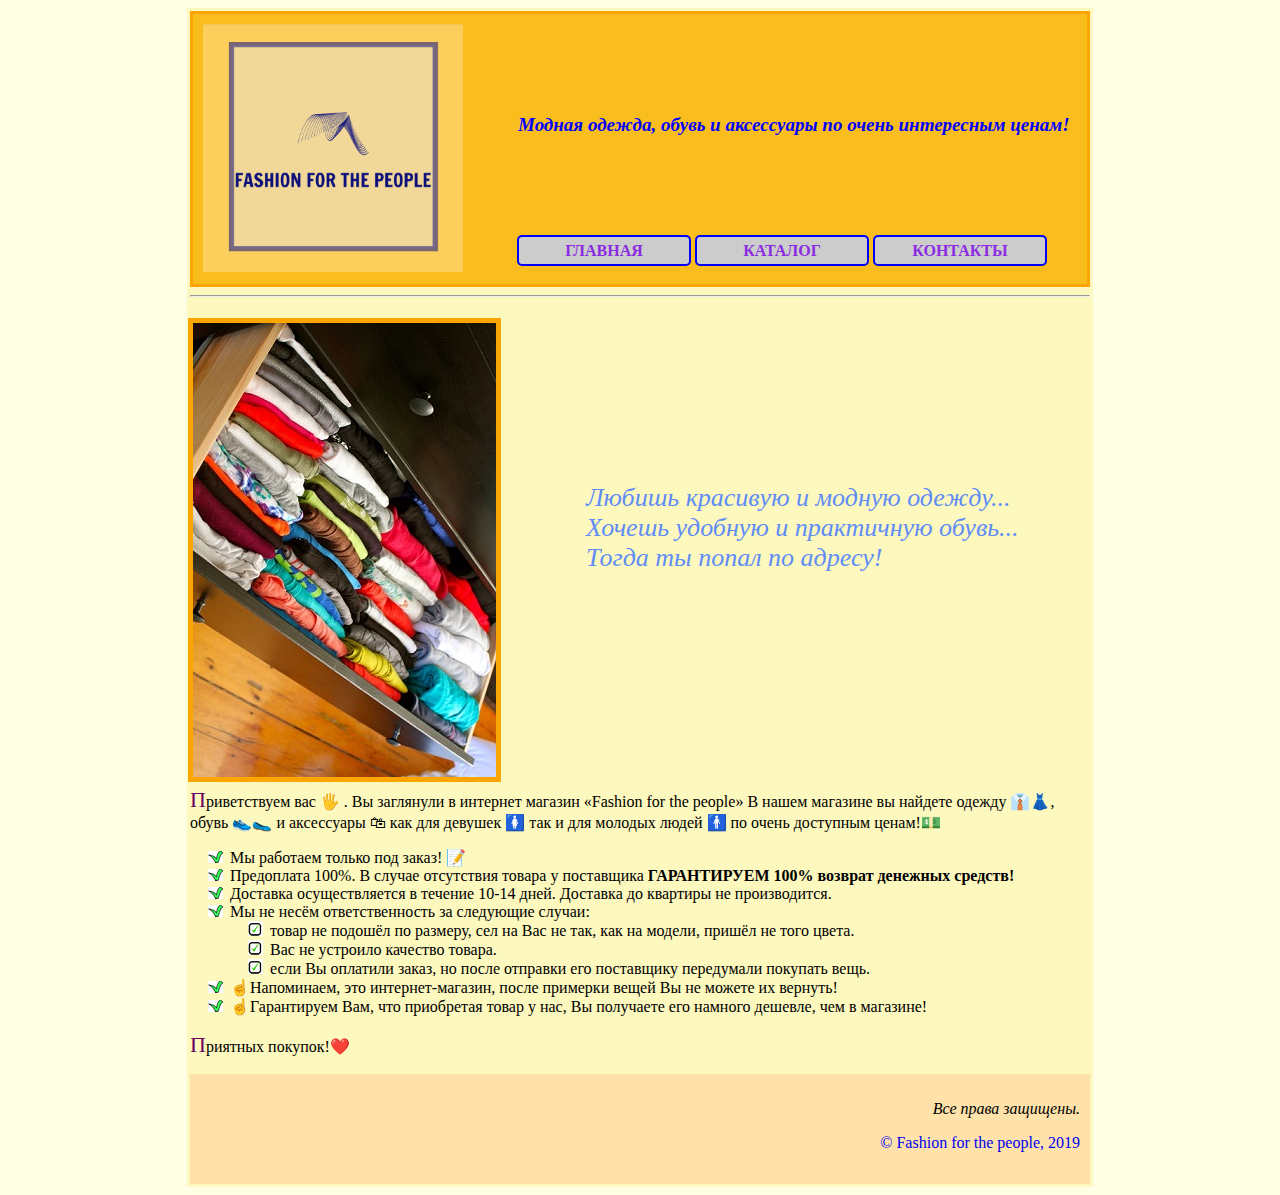
<file: index.html>
<!DOCTYPE html>
<html>

<head>
    <meta charset="UTF-8">
    <title>Главная страница</title>
    <link rel="stylesheet" href="CSS/style.css">
</head>

<body>
    <!--ШАПКА-->
    <div class="container">
        <div class="header">
            <img src="img/Logo.PNG" alt="LOGO">
            <p><i>Модная одежда, обувь и аксессуары по очень интересным ценам!</i></p>
            <!--МЕНЮ-->
            <div class="menu">
                <a href="index.html">ГЛАВНАЯ</a>
                <a href="catalog.html">КАТАЛОГ</a>
                <a href="contacts.html">КОНТАКТЫ</a>
            </div>
        </div>
        <hr>
        <div class="top">
            <img src="img/main.jpg" alt="main">
            <p class="slogan"><span>Любишь красивую и модную одежду...</span><span>Хочешь удобную и практичную обувь...</span><span>Тогда ты попал по адресу!</span></p>
        </div>
        <br>
        <div class="content">
            <p class="text">Приветствуем вас 🖐 . Вы&nbsp;заглянули в&nbsp;интернет магазин &laquo;Fashion for the people&raquo;
                В&nbsp;нашем магазине вы&nbsp;найдете одежду 👔👗, обувь 👟🥿 и&nbsp;аксессуары 🛍 как для девушек 🚺 так и&nbsp;для молодых людей 🚹 по&nbsp;очень доступным ценам!💵
            </p>
            <ul class="main_list">
                <li>Мы работаем только под заказ! 📝</li>
                <li>Предоплата 100%. В&nbsp;случае отсутствия товара у&nbsp;поставщика <b>ГАРАНТИРУЕМ 100% возврат денежных средств!</b></li>
                <li>Доставка осуществляется в&nbsp;течение 10-14&nbsp;дней. Доставка до&nbsp;квартиры не&nbsp;производится.</li>
                <li>Мы не&nbsp;несём ответственность за&nbsp;следующие случаи:
                    <ul class="list_2">
                        <li>товар не&nbsp;подошёл по&nbsp;размеру, сел на&nbsp;Вас не&nbsp;так, как на&nbsp;модели, пришёл не&nbsp;того цвета.</li>
                        <li>Вас не&nbsp;устроило качество товара.</li>
                        <li>если&nbsp;Вы оплатили заказ, но&nbsp;после отправки его поставщику передумали покупать вещь.</li>
                    </ul>
                </li>
                <li>☝️Напоминаем, это интернет-магазин, после примерки вещей&nbsp;Вы не&nbsp;можете их&nbsp;вернуть!</li>
                <li>☝️Гарантируем Вам, что приобретая товар у&nbsp;нас, Вы&nbsp;получаете его намного дешевле, чем в&nbsp;магазине!</li>
            </ul>
            <p class="text">Приятных покупок!❤️</p>
        </div>
        <div class="footer">
            <p><i>Все права защищены.</i></p>
            <a class="link" href="https://vk.com/fashion_for_the_people43" target="_blank">&copy;&nbsp;Fashion for the people, 2019</a>
        </div>
    </div>
</body></html>
</file>
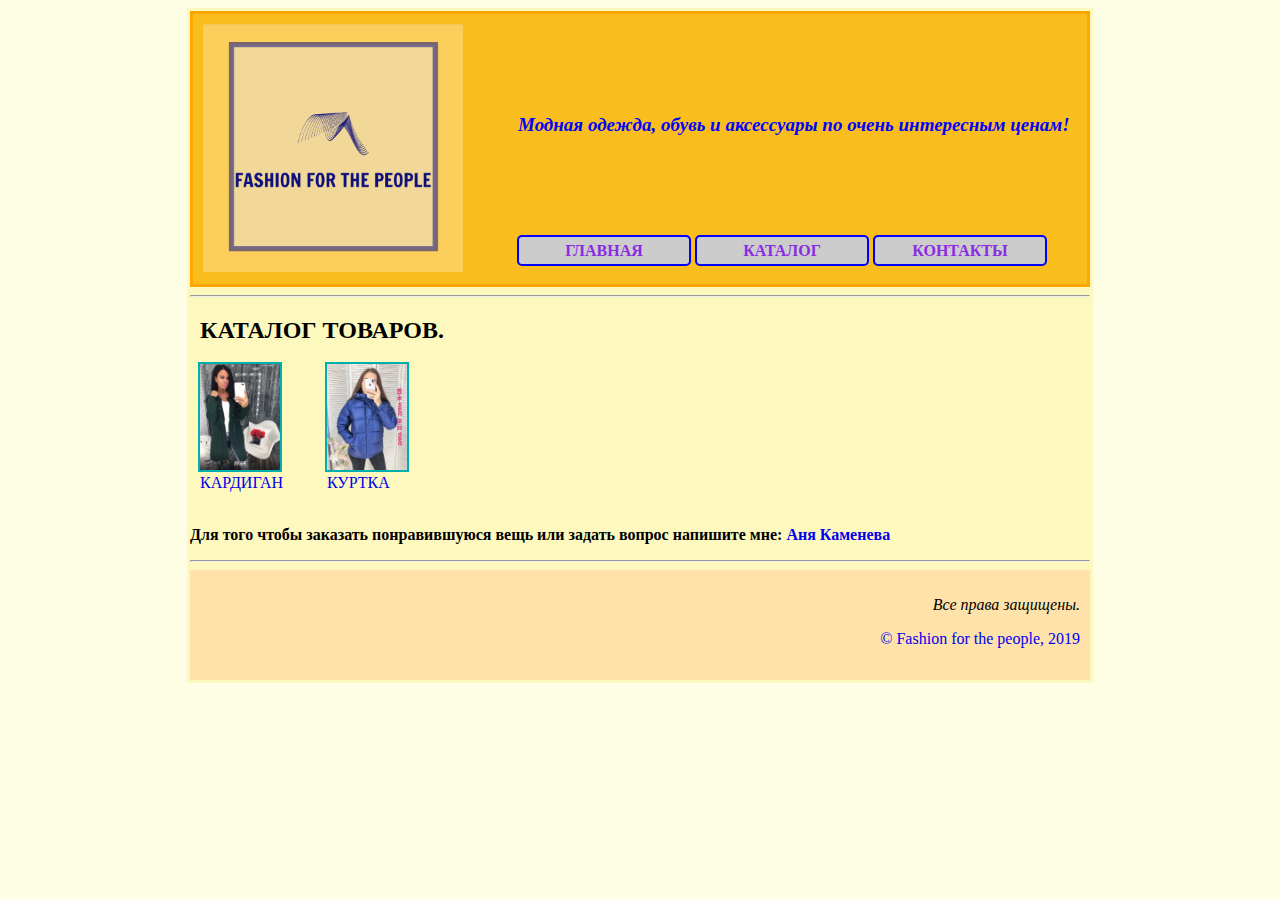
<file: catalog.html>
<!DOCTYPE html>
<html>
<head>
    <meta charset="UTF-8">
    <title>КАТАЛОГ</title>
    <link rel="stylesheet" href="CSS/style.css">
</head>

<body>
    <!--ШАПКА-->
    <div class="container">
        <div class="header">
            <img src="img/Logo.PNG" alt="LOGO">
            <p><i>Модная одежда, обувь и аксессуары по очень интересным ценам!</i></p>
              <!--МЕНЮ-->
            <div class="menu">
                <a href="index.html">ГЛАВНАЯ</a>
                <a href="catalog.html">КАТАЛОГ</a>
                <a href="contacts.html">КОНТАКТЫ</a>
            </div>
        </div>
    <hr>
    <div class="catalog">
    <h2>КАТАЛОГ ТОВАРОВ.</h2>
        <div><a href="catalog/cardy.html"><img src="img/cardy/green_l.jpg" alt="Сardy" width="80"><br><span class="title">КАРДИГАН</span></a><br><br>
        </div>
        <div><a href="catalog/jacket.html"><img src="img/jacket/blue_big.jpg" alt="jacket" width="80"><br><span class="title">КУРТКА</span></a><br><br>
        </div>
    </div>
    <p><b>Для того чтобы заказать понравившуюся вещь или задать вопрос напишите мне: <a class="link" href="https://vk.com/anutaperevalova" target="_blank">Аня Каменева</a></b></p>
    <hr>
    <div class="footer">
        <p><i>Все права защищены.</i></p>
        <a class="link" href="https://vk.com/fashion_for_the_people43" target="_blank">&copy;&nbsp;Fashion for the people, 2019</a>
    </div>
    </div>
</body></html>
</file>
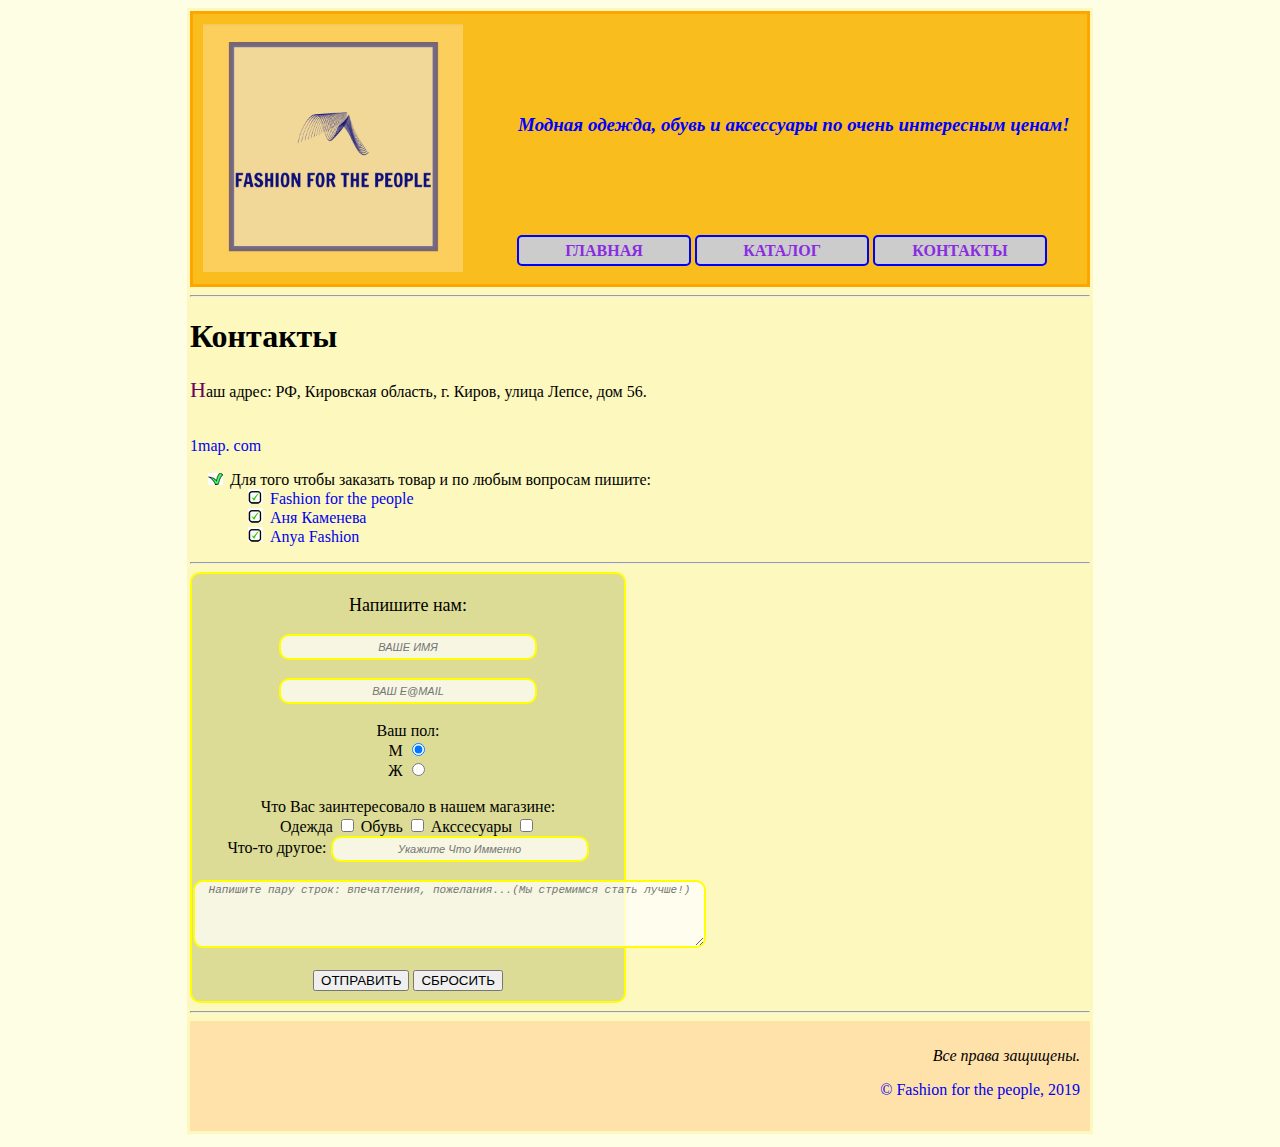
<file: contacts.html>
<!DOCTYPE html>
<html lang="en">

<head>
    <meta charset="UTF-8">
    <title>Контакты</title>
    <link rel="stylesheet" href="CSS/style.css">
</head>

<body>
    <!--ШАПКА-->
    <div class="container">
        <div class="header">
            <img src="img/Logo.PNG" alt="LOGO">
            <p><i>Модная одежда, обувь и аксессуары по очень интересным ценам!</i></p>
            <!--МЕНЮ-->
            <div class="menu">
                <a href="index.html">ГЛАВНАЯ</a>
                <a href="catalog.html">КАТАЛОГ</a>
                <a href="contacts.html">КОНТАКТЫ</a>
            </div>
        </div>
        <hr>
        <h1>Контакты</h1>
        <p class="text">Наш адрес: РФ, Кировская область, г. Киров, улица Лепсе, дом 56.</p> <br>
        <div id="wrapper-9cd199b9cc5410cd3b1ad21cab2e54d3">
            <div id="map-9cd199b9cc5410cd3b1ad21cab2e54d3"></div>
            <script>
                (function() {
                    var setting = {
                        "height": 374,
                        "width": 900,
                        "zoom": 16,
                        "queryString": "улица Лепсе, 56, Киров, Кировская обл., Россия, 610033",
                        "place_id": "ChIJV1J09N_1_EMRmTRouXb2RRM",
                        "satellite": false,
                        "centerCoord": [58.60923592602552, 49.61749910000003],
                        "cid": "0x1345f676b9683499",
                        "cityUrl": "/russia/kirov-36929",
                        "id": "map-9cd199b9cc5410cd3b1ad21cab2e54d3",
                        "embed_id": "79556"
                    };
                    var d = document;
                    var s = d.createElement('script');
                    s.src = 'https://1map.com/js/script-for-user.js?embed_id=79556';
                    s.async = true;
                    s.onload = function(e) {
                        window.OneMap.initMap(setting)
                    };
                    var to = d.getElementsByTagName('script')[0];
                    to.parentNode.insertBefore(s, to);
                })();

            </script><a href="https://1map.com/map-embed?embed_id=79556">1map. com</a>
        </div>
        <ul class="main_list">
            <li>Для того чтобы заказать товар и&nbsp;по&nbsp;любым вопросам пишите:
                <ul class="list_2">
                    <li><a class="link" href="https://vk.com/fashion_for_the_people43" target="_blank"> Fashion for the people</a></li>
                    <li><a class="link" href="https://vk.com/anutaperevalova" target="_blank">Аня Каменева</a></li>
                    <li><a class="link" href="https://vk.com/id558495940" target="_blank">Anya Fashion</a></li>
                </ul>
            </li>
        </ul>
        <hr>
        <form action="#">
            <p>Напишите нам:</p>
            <input type="text" placeholder="ВАШЕ ИМЯ"><br><br>
            <input type="text" placeholder="ВАШ E@MAIL"><br><br>
            Ваш пол: <br>
            М <input type="radio" name="pol" checked><br>
            Ж <input type="radio" name="pol"><br><br>
            Что Вас заинтересовало в&nbsp;нашем магазине: <br>
            Одежда <input type="checkbox">
            Обувь <input type="checkbox">
            Акссесуары <input type="checkbox"><br>
            Что-то&nbsp;другое:&nbsp;<input type="text" placeholder="укажите что имменно"><br><br>
            <textarea name="message" placeholder="Напишите пару строк: впечатления, пожелания...(Мы стремимся стать лучше!)" id="comment" cols="70" rows="5"></textarea> <br><br>
            <input type="submit" value="ОТПРАВИТЬ"> <input type="reset" value="СБРОСИТЬ">
        </form>
        <hr>
        <div class="footer">
            <p><i>Все права защищены.</i></p>
            <a class="link" href="https://vk.com/fashion_for_the_people43" target="_blank">&copy;&nbsp;Fashion for the people, 2019</a>
        </div>
    </div>
</body>

</html>
</file>
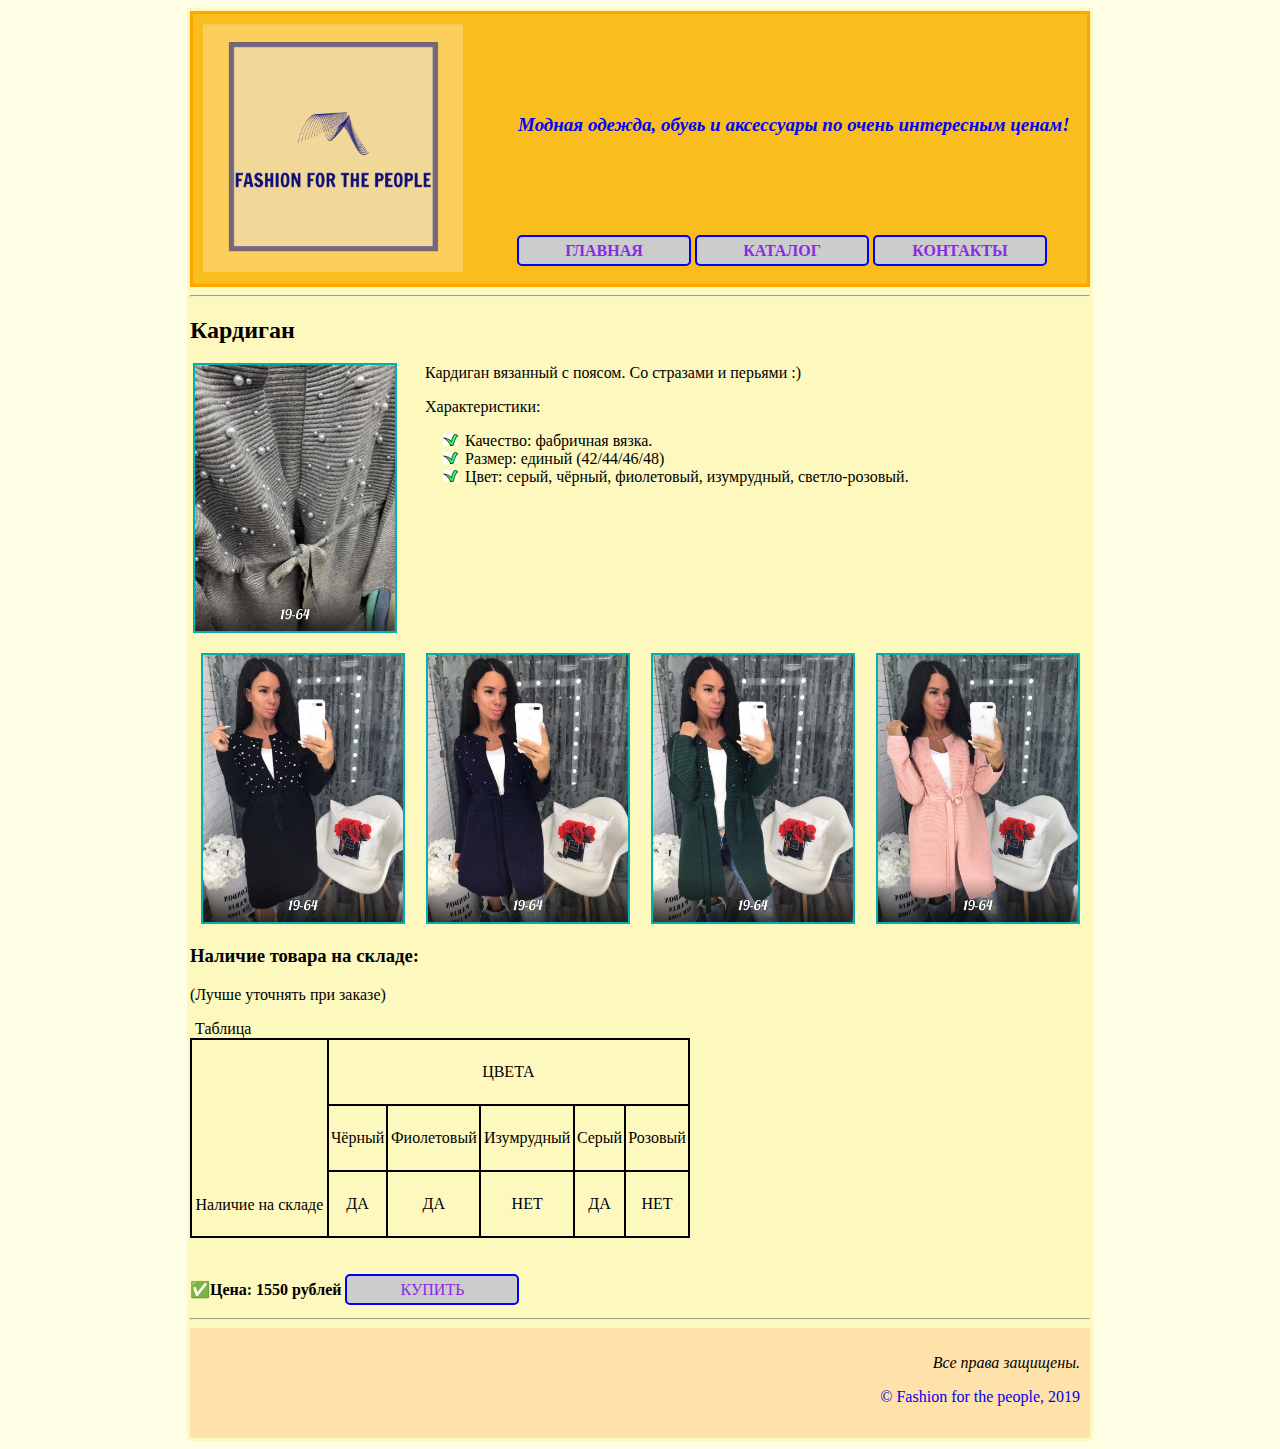
<file: catalog/cardy.html>
<!DOCTYPE html>
<html lang="en">

<head>
    <meta charset="UTF-8">
    <title>CARDIGAN</title>
    <link rel="stylesheet" href="../CSS/style.css">
</head>

<body>
    <!--ШАПКА-->
    <div class="container">
        <div class="header">
            <img src="../img/Logo.PNG" alt="LOGO">
            <p><i>Модная одежда, обувь и аксессуары по очень интересным ценам!</i></p>
            <!--МЕНЮ-->
            <div class="menu">
                <a href="../index.html">ГЛАВНАЯ</a>
                <a href="../catalog.html">КАТАЛОГ</a>
                <a href="../contacts.html">КОНТАКТЫ</a>
            </div>
        </div>
    <hr>
    <div class="content">
        <h2>Кардиган</h2>
        <a href="../img/cardy/grey_l.jpg" target="_blank"><img src="../img/cardy/grey_l.jpg" alt="cardy_grey" ></a>
        <p>Кардиган вязанный с поясом. Со стразами и перьями :)</p>
        <p>Характеристики:</p>
        <ul class="list">
            <li>Качество: фабричная вязка.</li>
            <li>Размер: единый (42/44/46/48)</li>
            <li>Цвет: серый, чёрный, фиолетовый, изумрудный, светло-розовый.</li>
        </ul>
    </div>
    <div class="links">
        <a href="../img/cardy/black_l.jpg" target="_blank"><img src="../img/cardy/black_l.jpg" alt="cardi black" width="130"></a>
        <a href="../img/cardy/blueblack_l.jpg" target="_blank"><img src="../img/cardy/blueblack_l.jpg" alt="cardi blueblack" width="130"></a>
        <a href="../img/cardy/green_l.jpg" target="_blank"><img src="../img/cardy/green_l.jpg" alt="cardi green" width="130"></a>
        <a href="../img/cardy/ping_l.jpg" target="_blank"><img src="../img/cardy/ping_l.jpg" alt="cardi ping" width="130"></a>
    </div>
    <h3>Наличие товара на складе:</h3>
    <p>(Лучше уточнять при заказе)</p>
    <table class="specifications">
        <caption>Таблица</caption>
        <tr>
            <td rowspan="3">Наличие на&nbsp;складе</td>
            <td colspan="5">ЦВЕТА</td>
        </tr>
        <tr>
            <td>Чёрный</td>
            <td>Фиолетовый</td>
            <td>Изумрудный</td>
            <td>Серый</td>
            <td>Розовый</td>
        </tr>
        <tr>
            <td>ДА</td>
            <td>ДА</td>
            <td>НЕТ</td>
            <td>ДА</td>
            <td>НЕТ</td>
        </tr>
    </table>
    <br><br>✅<b>Цена: 1550 рублей</b>
    <a href="#" class="button">Купить</a>
    <hr>
    <div class="footer">
        <p><i>Все права защищены.</i></p>
        <a class="link" href="https://vk.com/fashion_for_the_people43" target="_blank">&copy;&nbsp;Fashion for the people, 2019</a>
    </div>
    </div>
</body></html>
</file>
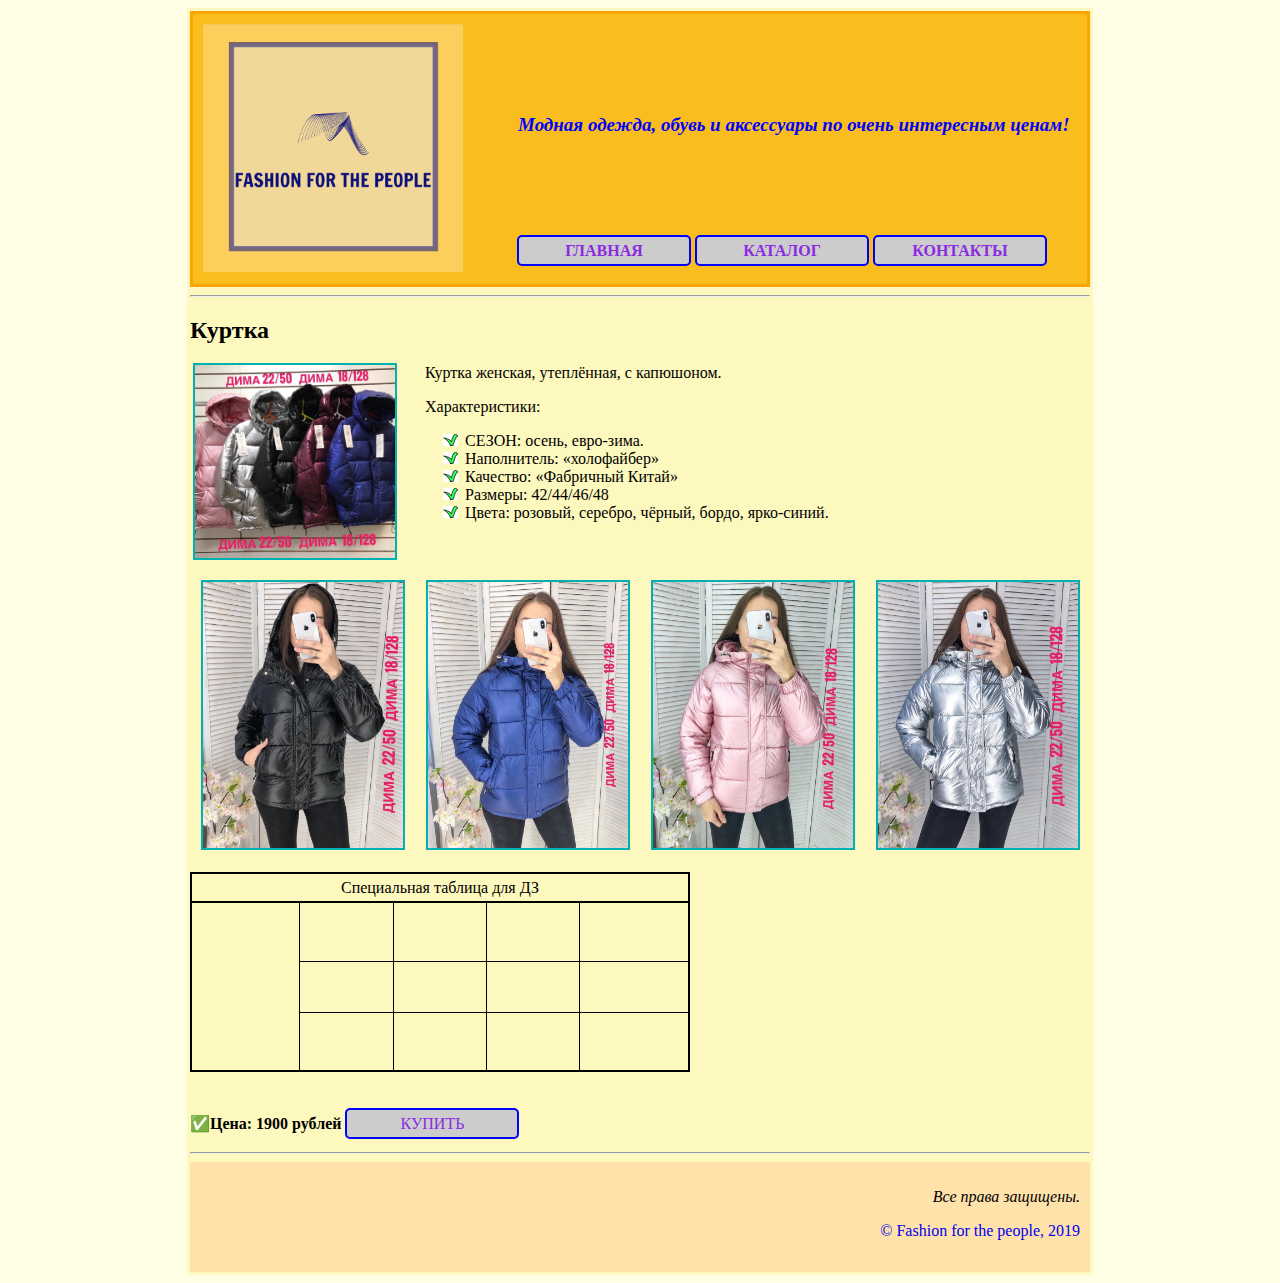
<file: catalog/jacket.html>
<!DOCTYPE html>
<html>

<head>
    <meta charset="UTF-8">
    <title>Jacket</title>
    <link rel="stylesheet" href="../CSS/style.css">
</head>

<body>
    <!--ШАПКА-->
    <div class="container">
        <div class="header">
            <img src="../img/Logo.PNG" alt="LOGO">
            <p><i>Модная одежда, обувь и аксессуары по очень интересным ценам!</i></p>
            <!--МЕНЮ-->
            <div class="menu">
                <a href="../index.html">ГЛАВНАЯ</a>
                <a href="../catalog.html">КАТАЛОГ</a>
                <a href="../contacts.html">КОНТАКТЫ</a>
            </div>
        </div>
    <hr>
    <div class="content">
        <h2>Куртка</h2>
        <a href="../img/jacket/All_l.jpg" target="_blank"><img src="../img/jacket/All_l.jpg" alt="all_jacket" width="180"></a>
        <p>Куртка женская, утеплённая, с капюшоном.</p>
        <p>Характеристики:</p>
        <ul class="list">
            <li>СЕЗОН: осень, евро-зима.</li>
            <li>Наполнитель: &laquo;холофайбер&raquo;</li>
            <li>Качество: &laquo;Фабричный Китай&raquo;</li>
            <li>Размеры: 42/44/46/48</li>
            <li>Цвета: розовый, серебро, чёрный, бордо, ярко-синий.</li>
        </ul>
    </div>
    <div class="links">
        <a href="../img/jacket/black_big.jpg" target="_blank"><img src="../img/jacket/black_big.jpg" alt="jacket" width="130"></a>
        <a href="../img/jacket/blue_big.jpg" target="_blank"><img src="../img/jacket/blue_big.jpg" alt="jacket" width="130"></a>
        <a href="../img/jacket/ping_big.jpg" target="_blank"><img src="../img/jacket/ping_big.jpg" alt="jacket" width="130"></a>
        <a href="../img/jacket/silver_big.jpg" target="_blank"><img src="../img/jacket/silver_big.jpg" alt="jacket" width="130"></a>
    </div>
    <table class="table">
        <tr>
            <td colspan="5">Специальная таблица для ДЗ</td>
        </tr>
        <tr>
            <td rowspan="3"></td>
            <td></td>
            <td></td>
            <td></td>
            <td></td>
        </tr>
        <tr>
            <td></td>
            <td></td>
            <td></td>
            <td></td>
        </tr>
        <tr>
            <td></td>
            <td></td>
            <td></td>
            <td></td>
        </tr>
    </table>
    <br><br>
    ✅<b>Цена: 1900 рублей</b>
    <a href="#" class="button">Купить</a>
    <hr>
    <div class="footer">
        <p><i>Все права защищены.</i></p>
        <a class="link" href="https://vk.com/fashion_for_the_people43" target="_blank">&copy;&nbsp;Fashion for the people, 2019</a>
    </div>
    </div>
</body></html>
</file>
<file: CSS/style.css>
.container {
    width: 900px;
    margin: 0 auto;
    padding: 3px;
    background-color: rgb(253,248,190);
}

.header img {
    width: 260px;
    float: left;
    margin-top: 10px;
    margin-left: 10px;
}


/* шапка и кнопки(button) */
.header {
    border: 3px solid orange;
    background-color: rgb(250, 189, 30);
    font-weight: 900;
    height: 270px;
}
.header p{
    color: blue;
    font-size: 19px;
    margin-left: 325px;
    margin-top: 100px;
}
.menu {
    float: right;
    margin-right: 40px;
    margin-top: 80px;
}
.menu a, .button {
    width: 170px;
    height: 22px;
    text-align: center;
    border: 2px solid blue;
    color: blueviolet;
    /*text-decoration: none;*/
    text-transform: uppercase;
    margin-bottom: 5px;
    padding-top: 5px;
    border-radius: 5px;
    background-color: #ccc;
    display: inline-block;
}
.menu a:hover, .button:hover {
    color: chartreuse;
}
.menu a:active, .button:active {
    color: crimson;
}


/* фон на всех страницах */
body {
    background-color: #fefee5;
}


/*Стили для страниц товаров каталога*/
.content {
    clear: both;
}
.content a {
    float: left;
    margin: 1px 30px 20px 5px;
}
.content a img, .links a img {
    outline: 2px solid rgb(1,177,177);
    width: 200px
}
.content img:hover, .links img:hover {
    outline: none;
}
.content .list {
    overflow: hidden;
}
/*Список: характеристики товара каталога*/
.list > li {
    list-style-image: url(../img/checkmarks/145.png);
}
/*Фото асортимента товаров на странице товара каталога*/
.links {
    display: flex;
    justify-content: space-around;
    align-items: center;
    flex-wrap: wrap;
    clear: both;
}


/*Каталог*/
.catalog {
    margin-left: 10px;
}
.catalog div{
    display: inline-block;
    margin-right: 40px;
}
.catalog a img {
    outline: 2px solid rgb(0,174,173);
}
.catalog a img:hover {
    outline:  2px solid blueviolet;
}


/*Списки на "главной" и в "контактах"*/
.main_list {
    list-style-image: url(../img/checkmarks/145.png);
}
.list_2 {
    list-style-image: url(../img/checkmarks/7.png);
}


/*Стили форм обратной связи, на странице "контакты"*/
form {
    width: 430px;
    height: auto;
    text-align: center;
    padding: 3px 1px 10px 1px;
    background-color: rgb(220,220,150);
}
form p {
    font-size: 18px
}
form, form input[type="text"], #comment {
    border: 2px solid yellow;
    border-radius: 10px;
}
/* Размеры полей ввода на стр. contacts */
form input[type="text"] {
    width: 250px;
    line-height: 20px;
    text-transform: capitalize;
}
form input[placeholder],
#comment {
    background-color: #fffb;
    color: #930;
    /* Цвет текста */
    text-align: center;
    font-size: 11px;
    font-style: oblique;
}
form input[placeholder="ВАШ E@MAIL"]:focus {
    background-color: burlywood;
    color: aquamarine;
}




/*Все ссылки без подчёркивания*/
A {
    text-decoration: none;
}


.text::first-letter {
    font-size: 22px;
    color: rgb(108,2,94);
}


/*Картинка и слоган на главной*/
.top img {
   float: left; 
   outline: 5px solid orange;
   margin: 10px 90px 10px 3px; 
}
.top .slogan {
    padding-top: 170px;
}
.top .slogan span {
    font-size: 26px;
    display: block;
    color: #5f8cf7;
    font-style: oblique;
}




.footer {
    height: 100px;
    background-color: rgb(255,226,170);
    text-align: right;
    padding-right: 10px;
    padding-top: 10px;
}


/*Стили для таблиц*/
.specifications {
    width: 500px;
    height: 200px;
    border: 2px solid #000;
    border-collapse: collapse;
}
.specifications td {
    border: 2px solid #000;
    text-align: center;   
}
.specifications td[rowspan="3"] {
    vertical-align:bottom;
    padding-bottom: 22px;
}
.table {
    width: 500px;
    height: 200px;
    border: 2px solid #000;
    border-collapse: collapse;
    margin-top: 20px;
}
.table td {
    border: 1px solid #000;
    text-align: center
}
.table td[colspan="5"] {
    height: 25px;
    border: 2px solid #000;
}
caption {
    text-align: left;
    padding-left: 5px;
}
</file>
